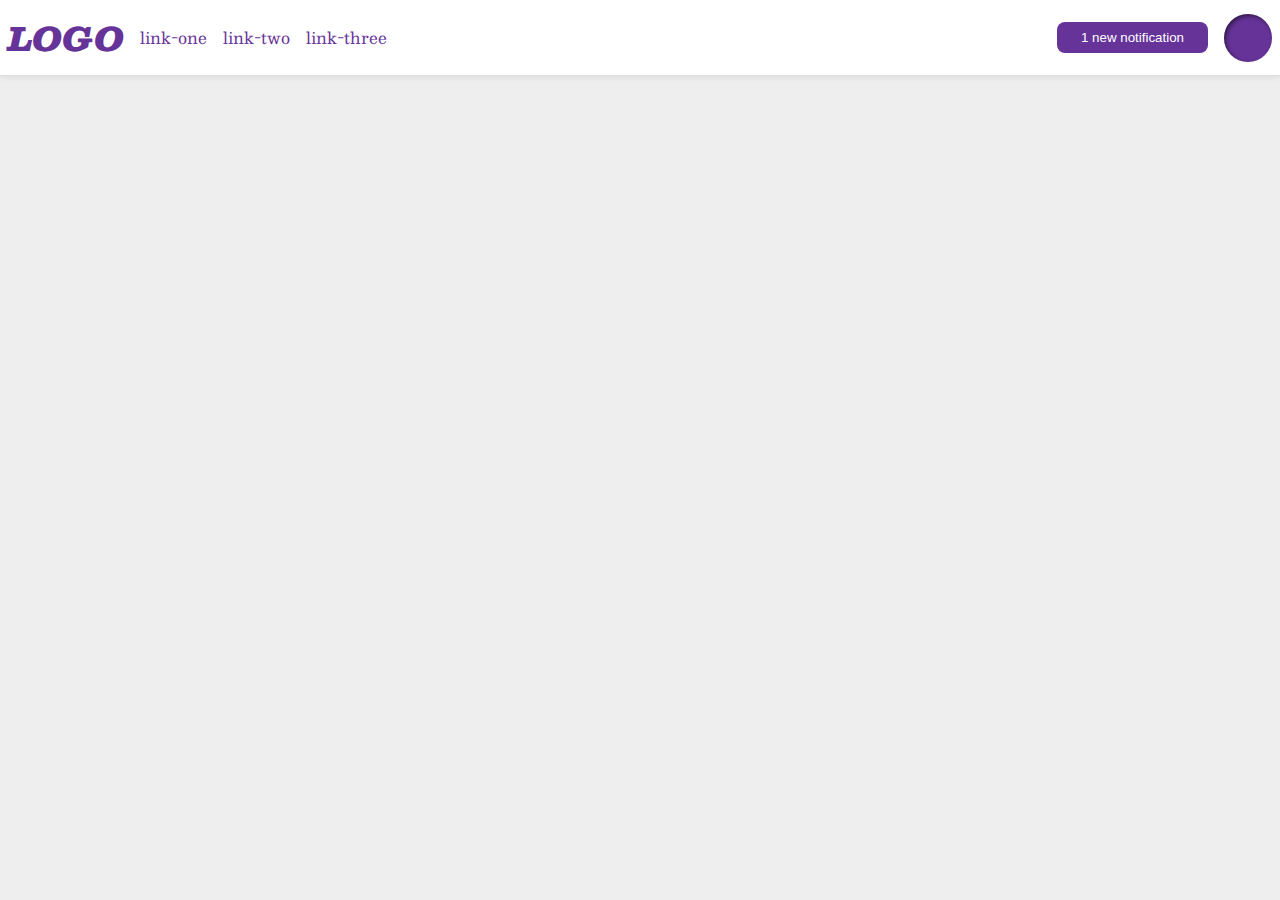
<file: foundations/flex/03-flex-header-2/index.html>
<!DOCTYPE html>
<html lang="en">
  <head>
    <meta charset="UTF-8">
    <meta http-equiv="X-UA-Compatible" content="IE=edge">
    <meta name="viewport" content="width=device-width, initial-scale=1.0">
    <title>Flex Header 2</title>
    <link rel="stylesheet" href="style.css">
  </head>
  <body>
    <div class="header">
      <div class ="left-side-header">
        <div class="logo">
          LOGO
        </div>
        <ul class="links">
          <li><a href="https://google.com">link-one</a></li>
          <li><a href="https://google.com">link-two</a></li>
          <li><a href="https://google.com">link-three</a></li>
        </ul>
      </div>
      <div class="right-side-header">
        <button class="notifications">
          1 new notification
        </button>
        <div class="profile-image"></div>
      </div>
    </div>
  </body>
</html>
</file>
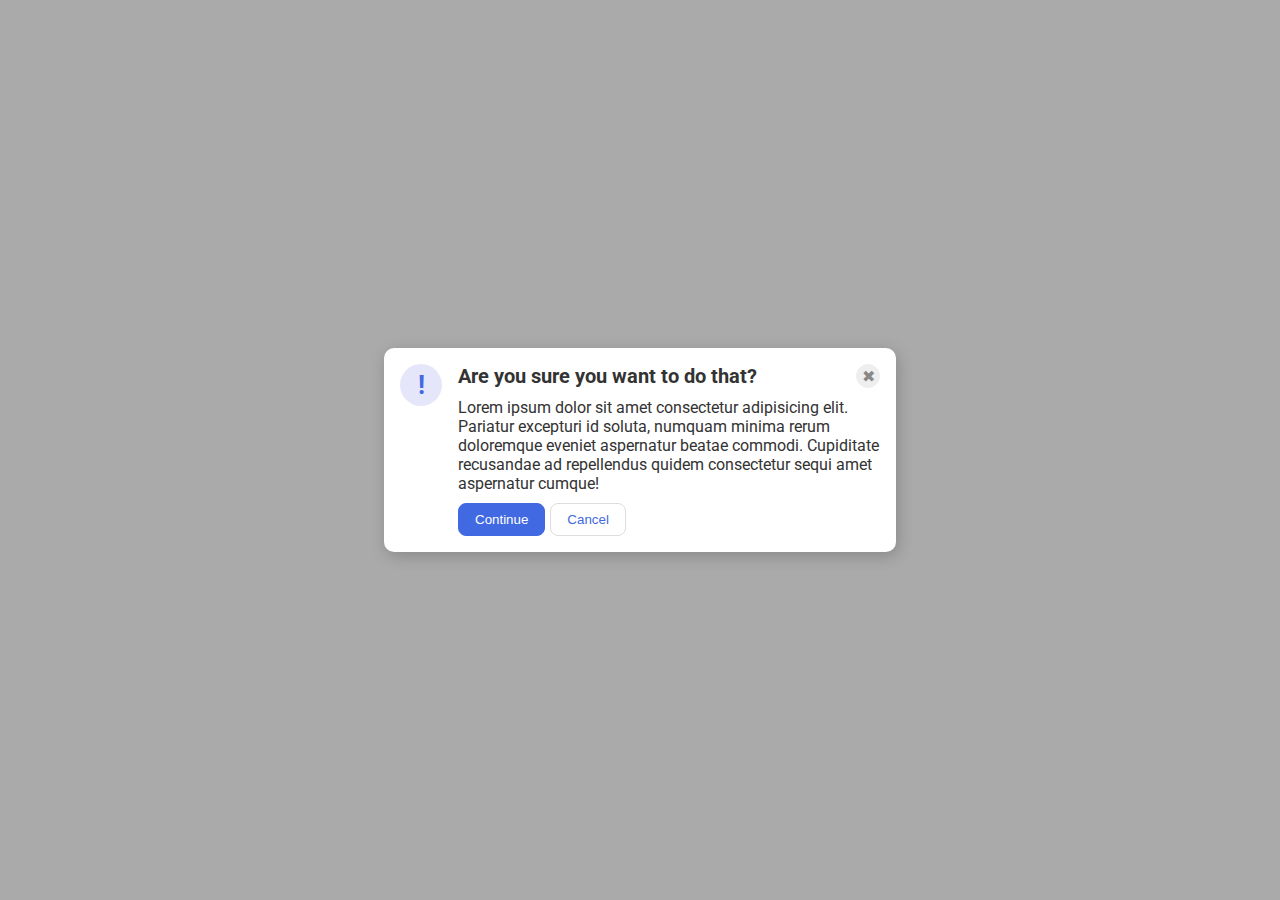
<file: foundations/flex/05-flex-modal/index.html>
<!DOCTYPE html>
<html lang="en">

<head>
  <meta charset="UTF-8">
  <meta http-equiv="X-UA-Compatible" content="IE=edge">
  <meta name="viewport" content="width=device-width, initial-scale=1.0">
  <link rel="stylesheet" href="style.css">
  <title>Modal</title>
</head>

<body>
  <div class="modal">
    <div class="icon">!</div>
    <div class="right-section">
      <div class="top-section">
        <div class="header" style="font-weight: bold; font-size: 20px;">Are you sure you want to do that?</div>
        <button class="close-button">✖</button>
      </div>
      <div class="text">Lorem ipsum dolor sit amet consectetur adipisicing elit. Pariatur excepturi id soluta, numquam
        minima rerum doloremque eveniet aspernatur beatae commodi. Cupiditate recusandae ad repellendus quidem
        consectetur
        sequi amet aspernatur cumque!</div>
      <div class="buttons">
        <button class="continue">Continue</button>
        <button class="cancel">Cancel</button>
      </div>
    </div>
  </div>
</body>

</html>
</file>
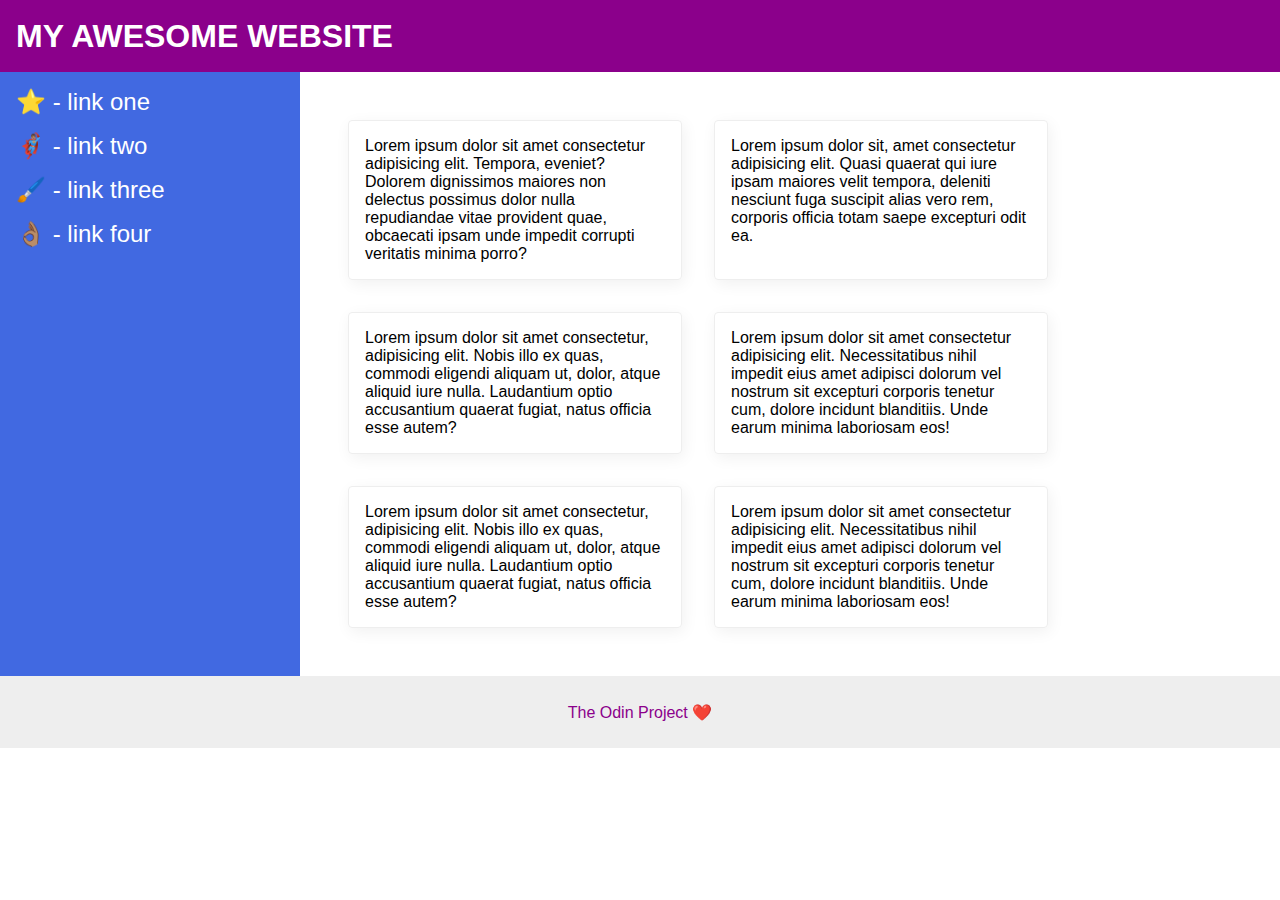
<file: foundations/flex/07-flex-layout-2/index.html>
<!DOCTYPE html>
<html lang="en">

<head>
  <meta charset="UTF-8">
  <meta http-equiv="X-UA-Compatible" content="IE=edge">
  <meta name="viewport" content="width=device-width, initial-scale=1.0">
  <title>The Holy Grail</title>
  <link rel="stylesheet" href="style.css">
</head>

<body>
  <div class="header">
    MY AWESOME WEBSITE
  </div>
  <div class="site-contents">
    <div class="sidebar">
      <ul>
        <li><a href="#">⭐ - link one</a></li>
        <li><a href="#">🦸🏽‍♂️ - link two</a></li>
        <li><a href="#">🖌️ - link three</a></li>
        <li><a href="#">👌🏽 - link four</a></li>
      </ul>
    </div>
    <div class="card-container">
      <div class="card">Lorem ipsum dolor sit amet consectetur adipisicing elit. Tempora, eveniet? Dolorem dignissimos
        maiores non delectus possimus dolor nulla repudiandae vitae provident quae, obcaecati ipsam unde impedit
        corrupti
        veritatis minima porro?</div>
      <div class="card">Lorem ipsum dolor sit, amet consectetur adipisicing elit. Quasi quaerat qui iure ipsam maiores
        velit tempora, deleniti nesciunt fuga suscipit alias vero rem, corporis officia totam saepe excepturi odit ea.
      </div>
      <div class="card">Lorem ipsum dolor sit amet consectetur, adipisicing elit. Nobis illo ex quas, commodi eligendi
        aliquam ut, dolor, atque aliquid iure nulla. Laudantium optio accusantium quaerat fugiat, natus officia esse
        autem?</div>
      <div class="card">Lorem ipsum dolor sit amet consectetur adipisicing elit. Necessitatibus nihil impedit eius amet
        adipisci dolorum vel nostrum sit excepturi corporis tenetur cum, dolore incidunt blanditiis. Unde earum minima
        laboriosam eos!</div>
      <div class="card">Lorem ipsum dolor sit amet consectetur, adipisicing elit. Nobis illo ex quas, commodi eligendi
        aliquam ut, dolor, atque aliquid iure nulla. Laudantium optio accusantium quaerat fugiat, natus officia esse
        autem?</div>
      <div class="card">Lorem ipsum dolor sit amet consectetur adipisicing elit. Necessitatibus nihil impedit eius amet
        adipisci dolorum vel nostrum sit excepturi corporis tenetur cum, dolore incidunt blanditiis. Unde earum minima
        laboriosam eos!</div>
    </div>
  </div>
  <div class="footer">
    The Odin Project ❤️
  </div>
</body>

</html>
</file>
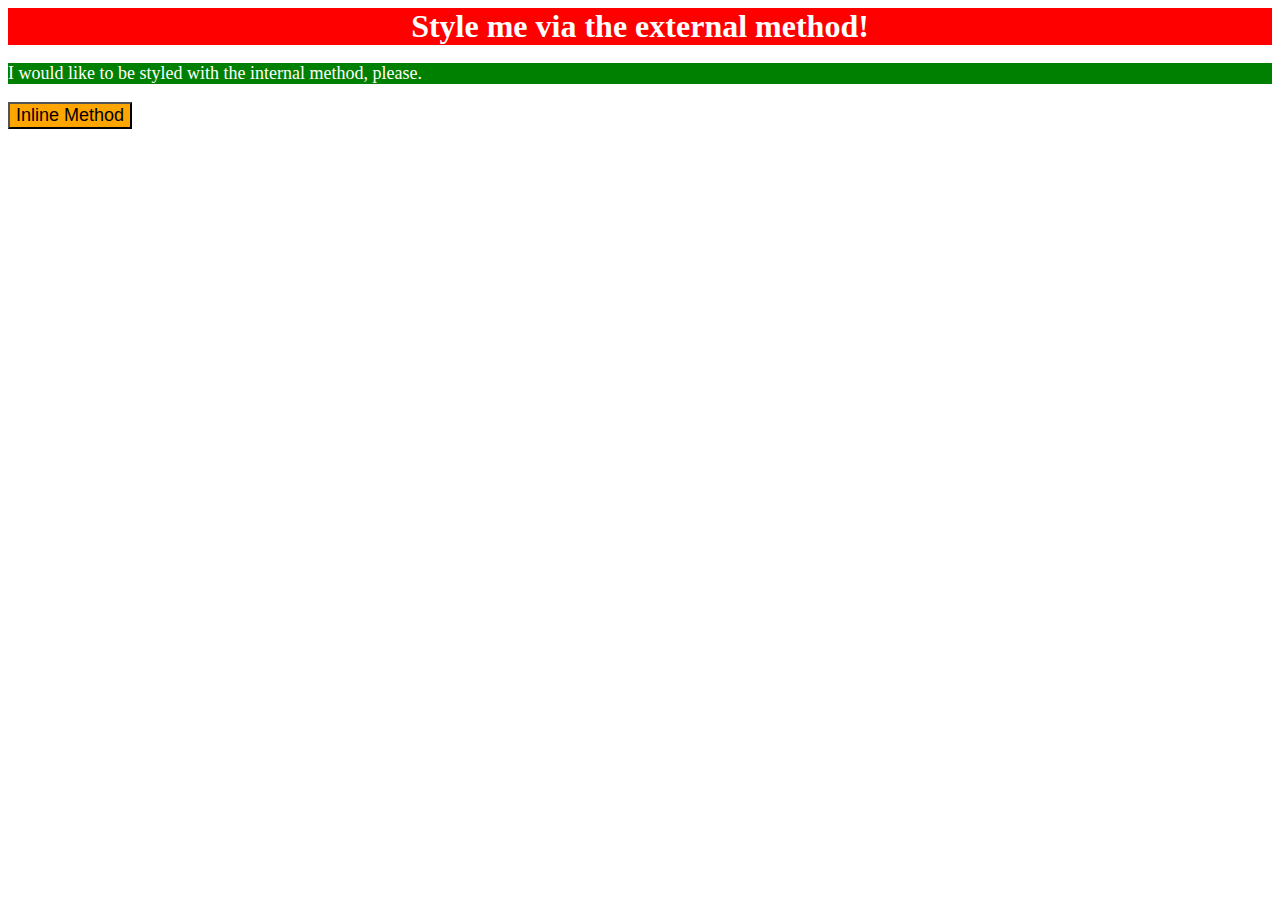
<file: foundations/intro-to-css/01-css-methods/index.html>
<!DOCTYPE html>
<html lang="en">
  <head>
    <meta charset="UTF-8">
    <meta http-equiv="X-UA-Compatible" content="IE=edge">
    <meta name="viewport" content="width=device-width, initial-scale=1.0">
    <title>Methods for Adding CSS</title>
    <link rel="stylesheet" href="styles.css">
    <style>
      p {
        background-color: green;
        color: white;
        font-size: 18px;
      }
    </style>
  </head>
  <body>
    <div>Style me via the external method!</div>
    <p>I would like to be styled with the internal method, please.</p>
    <button style="background: orange; font-size:18px;">Inline Method</button>
  </body>
</html>
</file>
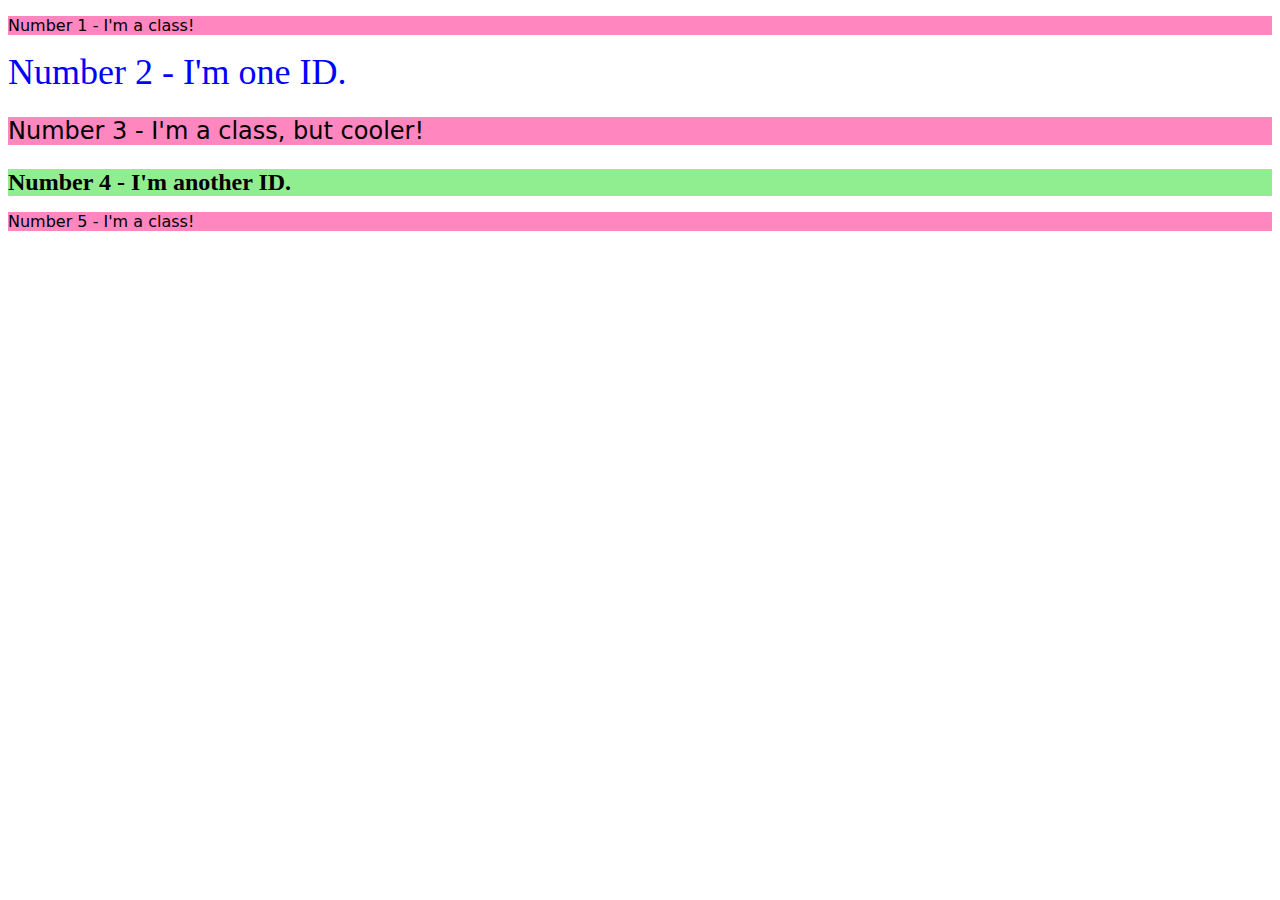
<file: foundations/intro-to-css/02-class-id-selectors/index.html>
<!DOCTYPE html>
<html lang="en">
  <head>
    <meta charset="UTF-8">
    <meta http-equiv="X-UA-Compatible" content="IE=edge">
    <meta name="viewport" content="width=device-width, initial-scale=1.0">
    <title>Class and ID Selectors</title>
    <link rel="stylesheet" href="style.css">
  </head>
  <body>
    <p class="odd" id="first-element">Number 1 - I'm a class!</p>
    <div class="even" id="second-element">Number 2 - I'm one ID.</div>
    <p class="odd" id="third-element">Number 3 - I'm a class, but cooler!</p>
    <div class="even" id="fourth-element">Number 4 - I'm another ID.</div>
    <p class="odd" id="fifth-element">Number 5 - I'm a class!</p>
  </body>
</html>
</file>
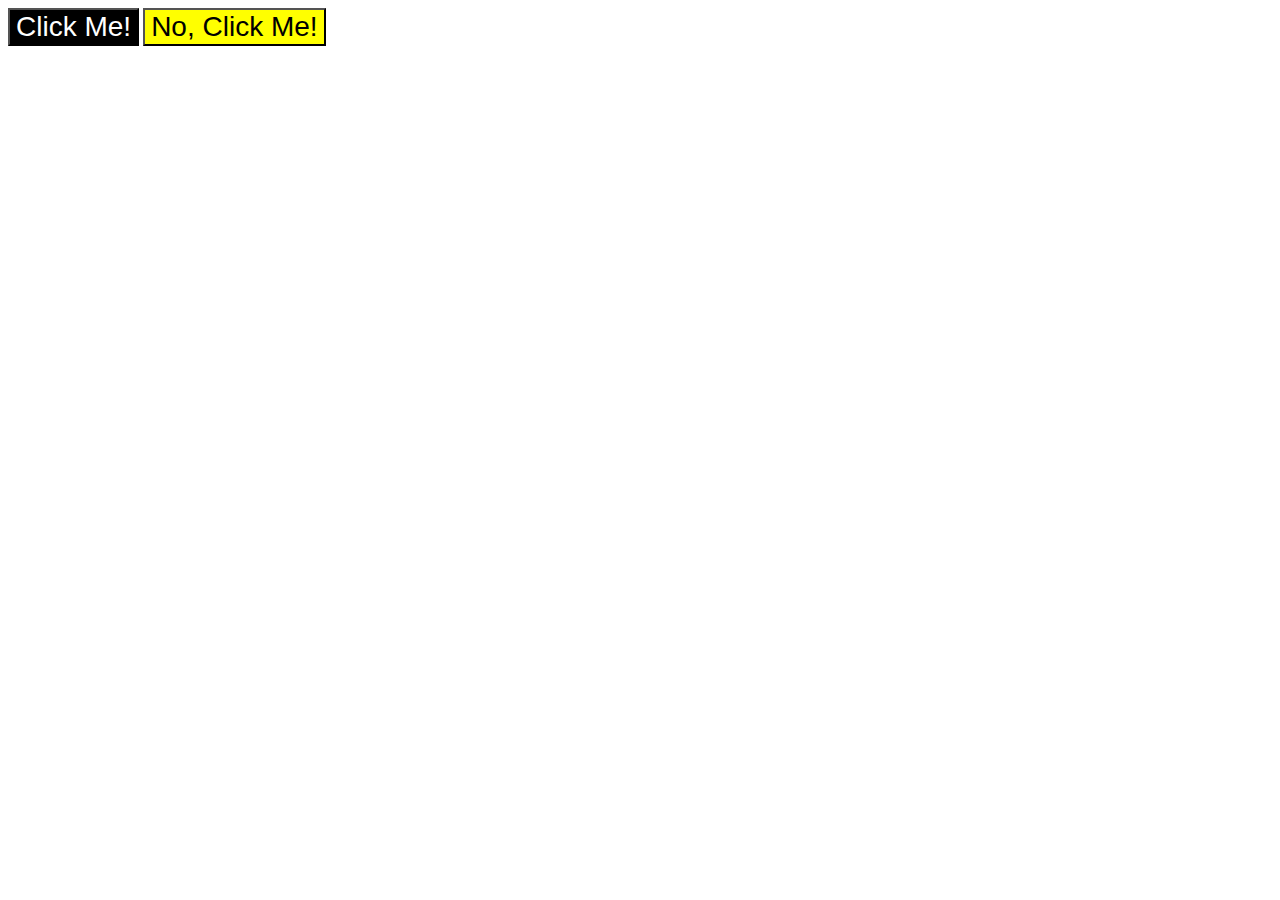
<file: foundations/intro-to-css/03-grouping-selectors/index.html>
<!DOCTYPE html>
<html lang="en">
  <head>
    <meta charset="UTF-8">
    <meta http-equiv="X-UA-Compatible" content="IE=edge">
    <meta name="viewport" content="width=device-width, initial-scale=1.0">
    <title>Grouping Selectors</title>
    <link rel="stylesheet" href="style.css">
  </head> 
  <body>
    <button class="first">Click Me!</button>
    <button class="second">No, Click Me!</button>
  </body>
</html>
</file>
<file: foundations/flex/03-flex-header-2/style.css>
/* this is some magical font-importing.  
you'll learn about it later. */
@import url('https://fonts.googleapis.com/css2?family=Besley:ital,wght@0,400;1,900&display=swap');

body {
  margin: 0;
  background: #eee;
  font-family: Besley, serif;
}

.header {
  background: white;
  border-bottom: 1px solid #ddd;
  box-shadow: 0 0 8px rgba(0,0,0,.1);
  display: flex;
  flex-direction: row;
  justify-content: space-between;
  padding: 8px;
  margin: 0;
}

.profile-image {
  background: rebeccapurple;
  box-shadow: inset 2px 2px 4px rgba(0,0,0,.5);
  border-radius: 50%;
  width: 48px;
  height: 48px;
}

.logo {
  color: rebeccapurple;
  font-size: 32px;
  font-weight: 900;
  font-style: italic;
  padding: 0;
  margin: 0;
}

button {
  border: none;
  border-radius: 8px;
  background: rebeccapurple;
  color: white;
  padding: 8px 24px;
}

a {
  /* this removes the line under our links */
  text-decoration: none;
  color: rebeccapurple;
  padding: 0;
  margin: 0;
}

ul {
  list-style-type: none;
  padding: 0;
}

.left-side-header,
.right-side-header {
  display: flex;
  align-items:center;
  gap:16px;
}

.links {
  display:flex;
  gap:16px;
}
</file>
<file: foundations/flex/05-flex-modal/style.css>
@import url('https://fonts.googleapis.com/css2?family=Roboto:wght@400;700&display=swap');

html, body {
  height: 100%;
}

body {
  font-family: Roboto, sans-serif;
  margin: 0;
  background: #aaa;
  color: #333;
  /* I'll give you this one for free lol */
  display: flex;
  align-items: center;
  justify-content: center;
}

.modal {
  background: white;
  width: 480px;
  border-radius: 10px;
  box-shadow: 2px 4px 16px rgba(0,0,0,.2);
  display:flex;
  padding:16px;
  gap:16px;
}

.right-section {
  display:flex;
  flex-direction: column;
  justify-content: space-between;
  gap:10px;
}

.top-section {
  display:flex;
  justify-content: space-between;
}

.buttons {
  display:flex;
  justify-content: flex-start;
  gap: 5px;
}

.icon {
  color: royalblue;
  font-size: 26px;
  font-weight: 700;
  background: lavender;
  width: 42px;
  height: 42px;
  border-radius: 50%;
  display: flex;
  align-items: center;
  justify-content: center;
  flex-shrink: 0;
}

.close-button {
  background: #eee;
  border-radius: 50%;
  color: #888;
  font-weight: 400;
  font-size: 16px;
  height: 24px;
  width: 24px;
  display: flex;
  align-items: center;
  justify-content: center;
  border: 1px solid #eee;
  padding: 0;
}

button {
  cursor: pointer;
  padding: 8px 16px;
  border-radius: 8px;
}

button.continue {
  background: royalblue;
  border: 1px solid royalblue;
  color: white;
}

button.cancel {
  background: white;
  border: 1px solid #ddd;
  color: royalblue;
}
</file>
<file: foundations/flex/07-flex-layout-2/style.css>
body {
  font-family: -apple-system, BlinkMacSystemFont, 'Segoe UI', Roboto, Oxygen, Ubuntu, Cantarell, 'Open Sans', 'Helvetica Neue', sans-serif;
  margin: 0;
  min-height: 100vh;

  display: flex;
  flex-direction: column;

}

.header {
  height: 72px;
  background: darkmagenta;
  color: white;

  display:flex;
  align-items: center;
  padding: 0 16px;
  font-size: 32px;
  font-weight: 900;
}

.footer {
  height: 72px;
  background: #eee;
  color: darkmagenta;

  display:flex;
  align-items:center;
  justify-content: center;
}

.site-contents {
  display: flex;
}

.sidebar {
  width: 300px;
  background: royalblue;
  box-sizing: border-box;

  flex-shrink: 0;
  padding: 16px;
}

ul {
  list-style: none;
  margin: 0;
  padding: 0;
}

li{
  margin-bottom: 16px;
}

a {
  color:white;
  text-decoration: none;
  font-size:24px;
}

.card-container {
  padding:48px;
  display:flex;
  flex-wrap: wrap;
  gap:32px;
}

.card {
  border: 1px solid #eee;
  box-shadow: 2px 4px 16px rgba(0,0,0,.06);
  border-radius: 4px;

  padding:16px;
  width:300px;
}
</file>
<file: foundations/intro-to-css/01-css-methods/styles.css>
div {
    background-color: red;
    color: white;
    font-size: 32px;
    text-align: center;
    font-weight: bold;
}
</file>
<file: foundations/intro-to-css/02-class-id-selectors/style.css>
.odd {
    background-color: rgb(255, 134, 190);
    font-family: Verdana, 'DejaVu Sans', sans-serif;
}

#second-element {
    color: blue;
    font-size: 36px;    
}

#third-element {
    font-size: 24px;
}

#fourth-element {
    background-color: lightgreen;
    font-size: 24px;
    font-weight: bold;
}
</file>
<file: foundations/intro-to-css/03-grouping-selectors/style.css>
.first {
    background-color: black;
    color:white;
}

.second {
    background-color: yellow;
}

.first,
.second {
    font-size: 28px;
    font-family: Helvetica, 'Times New Roman', sans-serif;
}
</file>
